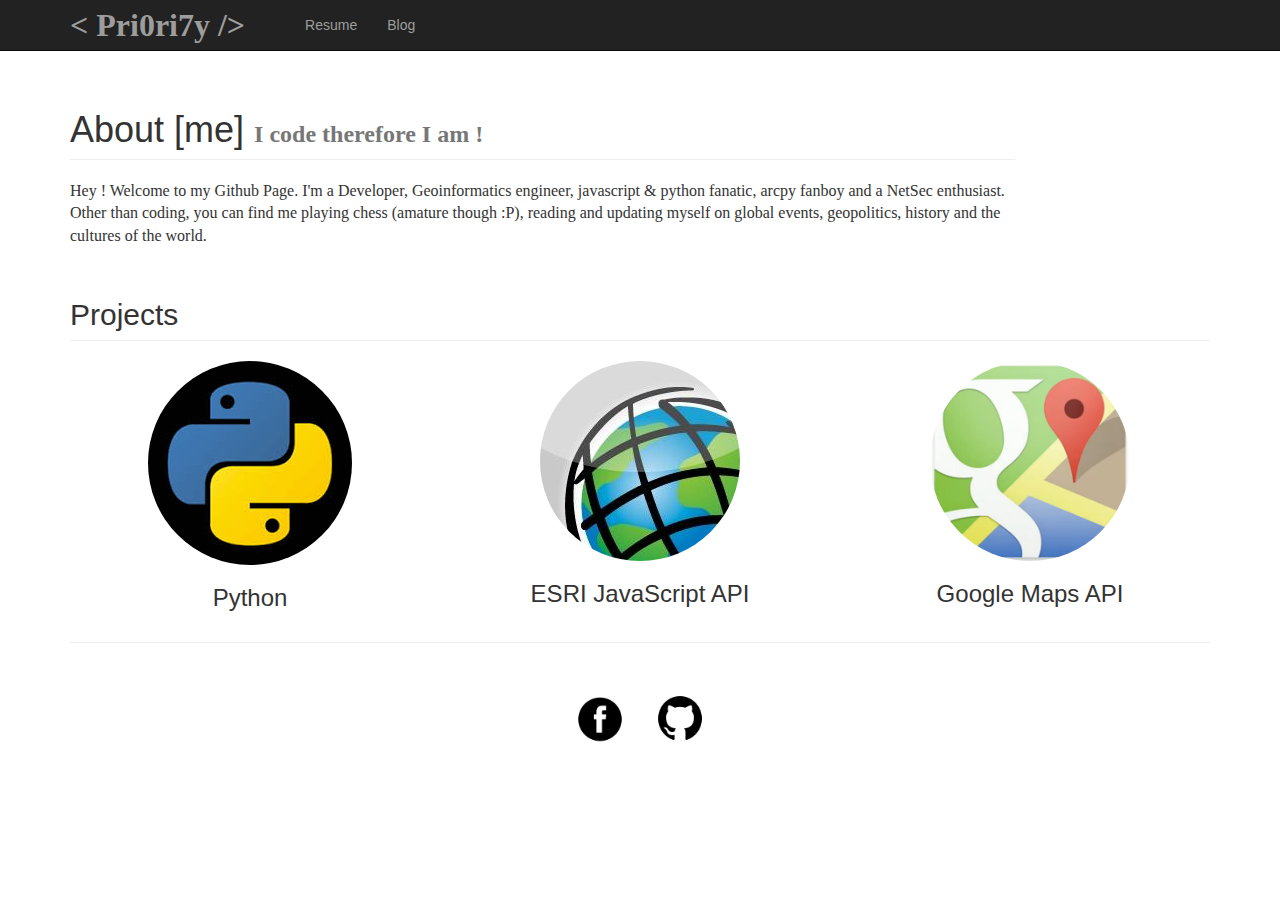
<file: index.html>
<!DOCTYPE html>
<html lang="en">

<head>
    <meta charset="utf-8">
    <meta http-equiv="X-UA-Compatible" content="IE=edge">
    <meta name="viewport" content="width=device-width, initial-scale=1">
    <meta name="description" content="">
    <meta name="author" content="">
    
    <link rel="apple-touch-icon-precomposed" sizes="144x144" href="http://pri0ri7y.com/apple-touch-icon-144-precomposed.png">
    <link rel='shortcut icon' type='image/x-icon' href='http://pri0ri7y.com/favicon.ico' />
    
    
    <title>Pri0ri7y</title>

    <!-- Bootstrap Core CSS -->
    <link href="css/bootstrap.min.css" rel="stylesheet">

    <!-- Custom CSS -->
    <link href="css/main.css" rel="stylesheet">

    <!-- HTML5 Shim and Respond.js IE8 support of HTML5 elements and media queries -->
    <!-- WARNING: Respond.js doesn't work if you view the page via file:// -->
    <!--[if lt IE 9]>
        <script src="https://oss.maxcdn.com/libs/html5shiv/3.7.0/html5shiv.js"></script>
        <script src="https://oss.maxcdn.com/libs/respond.js/1.4.2/respond.min.js"></script>
    <![endif]-->

</head>

<body>

    <!-- Navigation -->
    <nav class="navbar navbar-inverse navbar-fixed-top" role="navigation">
        <div class="container">
            <!-- Brand and toggle get grouped for better mobile display -->
            <div class="navbar-header">
                <button type="button" class="navbar-toggle" data-toggle="collapse" data-target="#bs-example-navbar-collapse-1">
                    <span class="sr-only">Toggle navigation</span>
                    <span class="icon-bar"></span>
                    <span class="icon-bar"></span>
                    <span class="icon-bar"></span>
                </button>
                <a class="navbar-brand" href="index.html">&lt; Pri0ri7y&nbsp;/&gt;   
                </a>
            </div>
            <!-- Collect the nav links, forms, and other content for toggling -->
            <div class="collapse navbar-collapse" id="bs-example-navbar-collapse-1">
                <ul class="nav navbar-nav">
                    <li>
                        <a href="#"></a>
                    </li>
                    <li>
                        <a href="http://pri0ri7y.com/" target="_blank">Resume</a>
                    </li>
                    <li>
                        <a href="http://blog.pri0ri7y.com/" target="_blank">Blog</a>
                    </li>
                </ul>
            </div>
            <!-- /.navbar-collapse -->
        </div>
        <!-- /.container -->
    </nav>

    <!-- Page Content -->
    <div class="container">     
        <!-- Introduction Row -->
        <div class="row">
            <div class="col-lg-10">
                <h1 class="page-header">About [me]
                    <small style="font-size: x-large;font-weight: bold;font-family: cursive;">I code therefore I am !</small>
                </h1>
                <p style="font-family: cursive;font-size: initial;">
                  Hey ! Welcome to my Github Page. I'm a Developer, Geoinformatics engineer, javascript & python fanatic, arcpy fanboy and a NetSec enthusiast.<br />
                  Other than coding, you can find me playing chess (amature though :P), reading and updating myself on global events, geopolitics, history and the cultures of the world.</p>
            </div>
        </div>

        <!-- Repository Row -->
        <div class="row">
            <div class="col-lg-12">
                <h2 class="page-header">Projects</h2>
            </div>
            <div class="col-lg-4 col-sm-6 text-center">
                <img class="img-circle img-responsive img-center customImage" src="images/python.jpg" alt="" onclick="appIndex.repositoryOnClick('PY');">
                <h3>Python</h3>                           
            </div>
            <div class="col-lg-4 col-sm-6 text-center">
                <img class="img-circle img-responsive img-center customImage" src="images/esri.JPG" alt="" onclick="appIndex.repositoryOnClick('JSAPI');">
                <h3>ESRI JavaScript API</h3>
            </div>
            <div class="col-lg-4 col-sm-6 text-center">
                <img class="img-circle img-responsive img-center customImage" src="images/google-maps.png" alt="" onclick="appIndex.repositoryOnClick('GMAPS');">
                <h3>Google Maps API</h3>                              
            </div>               
        </div>
        <hr>

        <!-- Footer -->
        <footer>
            <div class="row">
                <div class="col-lg-6">
                 <a href="https://facebook.com/jai.pri0ri7y" target="_blank">
                    <img style="width: 50px;" class="img-circle img-responsive  pull-right customImage" src="images/fb.png" alt=""/>
                 </a>                          
                </div>
                <div class="col-lg-6">
                 <a href="https://github.com/pri0ri7y" target="_blank">
                    <img style="width: 50px;" class="img-circle img-responsive pull-left customImage" src="images/github.png" alt=""/>                          
                 </a>
                </div>
                <!-- /.col-lg-12 -->
            </div>
            <!-- /.row -->
        </footer>

    </div>
    <!-- /.container -->

    <!-- jQuery -->
    <script src="js/library/jquery.js"></script>
    <!-- Bootstrap Core JavaScript -->
    <script src="js/library/bootstrap.min.js"></script>
    <!-- Custom js files -->
    <script src="js/index.js" type="text/javascript"></script>
    <!-- Tracker -->
    <script src="js/track.js"></script>
    <script>
        track._updateRecord();
    </script>

</body>

</html>
</file>
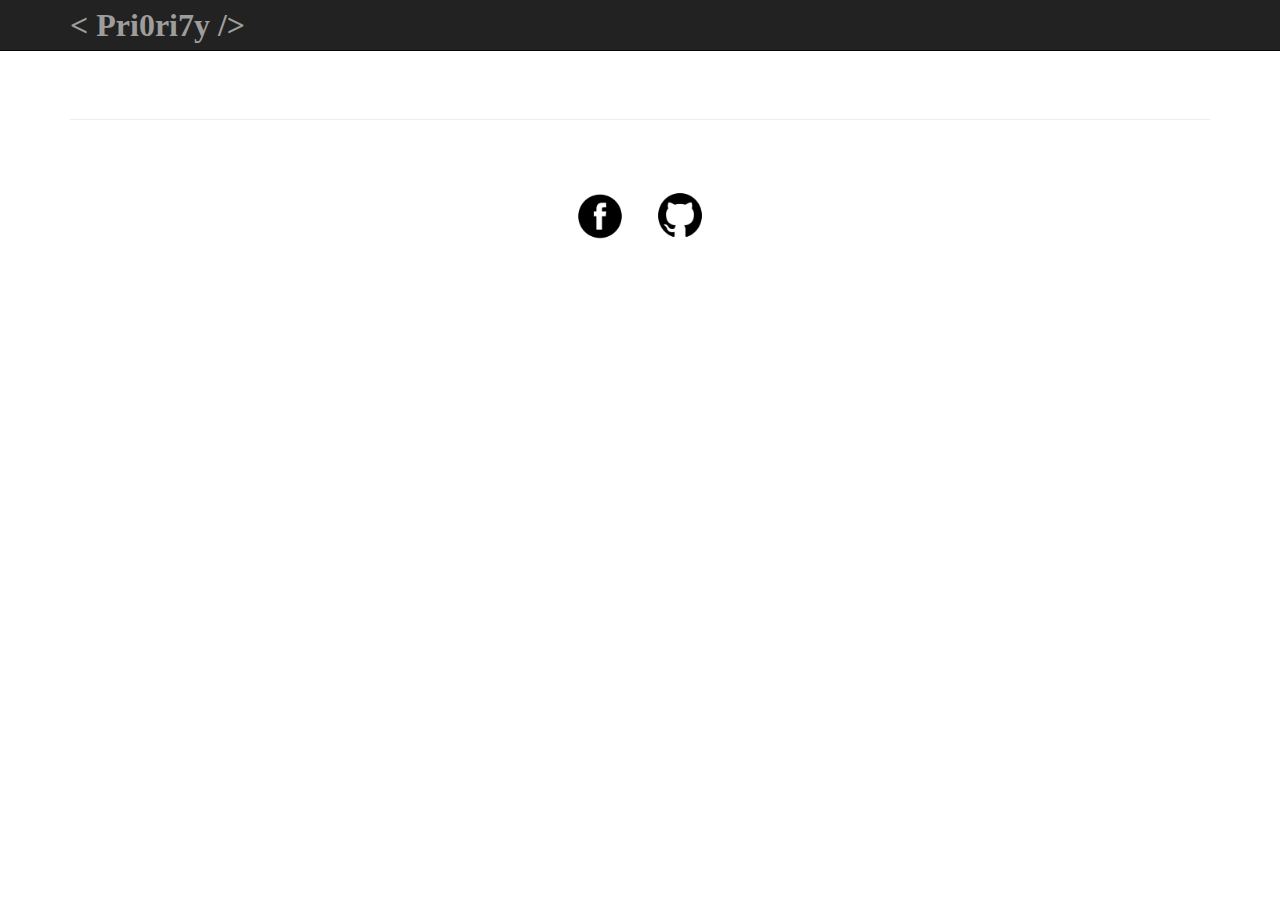
<file: Content.html>
<!DOCTYPE html>
<html lang="en">

<head>
    <meta charset="utf-8">
    <meta http-equiv="X-UA-Compatible" content="IE=edge">
    <meta name="viewport" content="width=device-width, initial-scale=1">
    <meta name="description" content="">
    <meta name="author" content="">

    <title>Pri0ri7y</title>

    <!-- Bootstrap Core CSS -->
    <link href="css/bootstrap.min.css" rel="stylesheet">

    <!-- Custom CSS -->
    <link href="css/main.css" rel="stylesheet">

    <!-- HTML5 Shim and Respond.js IE8 support of HTML5 elements and media queries -->
    <!-- WARNING: Respond.js doesn't work if you view the page via file:// -->
    <!--[if lt IE 9]>
        <script src="https://oss.maxcdn.com/libs/html5shiv/3.7.0/html5shiv.js"></script>
        <script src="https://oss.maxcdn.com/libs/respond.js/1.4.2/respond.min.js"></script>
    <![endif]-->

    <!-- jQuery -->
    <script src="js/library/jquery.js"></script>
    <script>
         //paste this code under head tag or in a seperate js file.
         // Wait for window load
         $(window).load(function () {
             // Animate loader off screen
             $(".se-pre-con").fadeOut("slow");

         });
    </script>
</head>

<body>
    <div class="se-pre-con"></div>  <!-- Loader -->

    <!-- Navigation -->
    <nav class="navbar navbar-inverse navbar-fixed-top" role="navigation">
        <div class="container">
            <!-- Brand and toggle get grouped for better mobile display -->
            <div class="navbar-header">
                <button type="button" class="navbar-toggle" data-toggle="collapse" data-target="#bs-example-navbar-collapse-1">
                    <span class="sr-only">Toggle navigation</span>
                    <span class="icon-bar"></span>
                    <span class="icon-bar"></span>
                    <span class="icon-bar"></span>
                </button>
                <a class="navbar-brand" href="index.html">&lt; Pri0ri7y&nbsp;/&gt;   
                </a>
            </div>           
        </div>
        <!-- /.container -->
    </nav>

    <!-- Page Content -->
    <div class="container">     
        <!-- Introduction Row -->
        <div class="row">
            <div class="col-lg-12">
                <h1 id="RepositoryHeader" class="page-header" style="font-family: cursive;font-style: italic; color:black;">                     
                </h1>              
            </div>
        </div>

        <!-- Content Row -->
        <div id="RepositoryMain">      
        </div>

        <!-- Footer -->
        <footer>
            <div class="row">
                <div class="col-lg-6">
                  <img style="width: 50px;" class="img-circle img-responsive  pull-right customImage" src="images/fb.png" alt=""/>                           
                </div>
                <div class="col-lg-6">
                    <img style="width: 50px;" class="img-circle img-responsive pull-left customImage" src="images/github.png" alt=""/>                          
                </div>
                <!-- /.col-lg-12 -->
            </div>
            <!-- /.row -->
        </footer>

    </div>
    <!-- /.container -->

    
    <!-- Bootstrap Core JavaScript -->
    <script src="js/library/bootstrap.min.js"></script>
    <!-- Custom js file -->
    <script src="js/content.js" type="text/javascript"></script>

</body>

</html>
</file>
<file: css/main.css>
body {
    padding-top: 70px; /* Required padding for .navbar-fixed-top. Remove if using .navbar-static-top. Change if height of navigation changes. */
}

.img-center {
	margin: 0 auto;
}

footer {
    margin: 50px 0;
}

/** custom add **/
.navbar-brand { font-size: xx-large;;font-family: cursive;font-weight: bold;}
.customImage {cursor:pointer; }
.customImage:hover{
    opacity: .80;
}

.se-pre-con {
	position: fixed;
	left: 0px;
	top: 0px;
	width: 100%;
	height: 100%;
	z-index: 9999;
	background: url(../css/images/load.gif) center no-repeat #fff;
	background-color:black;
	opacity:.60;
}
</file>
